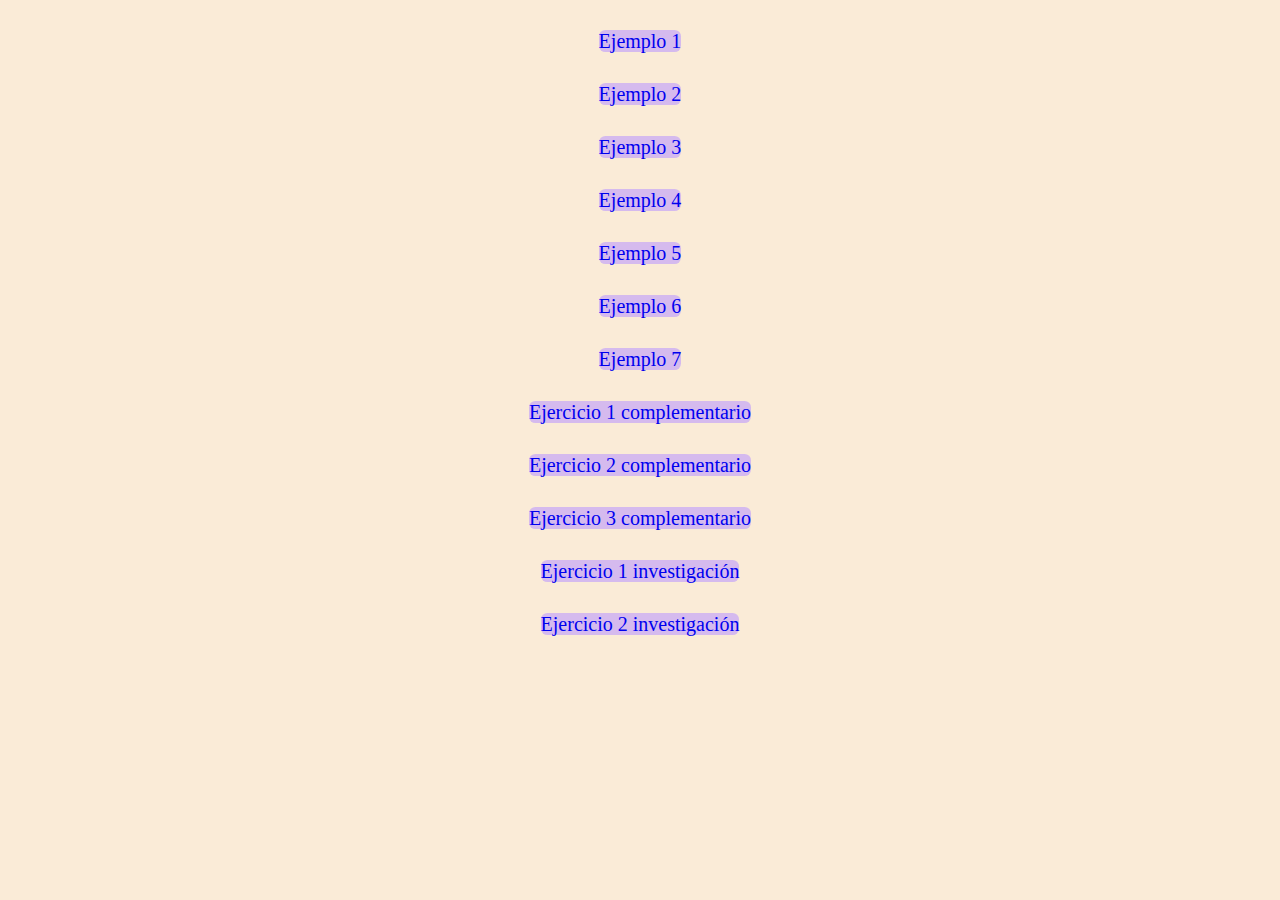
<file: index.html>
<!DOCTYPE html>
<html lang="en">
<head>
    <meta charset="UTF-8">
    <meta http-equiv="X-UA-Compatible" content="IE=edge">
    <meta name="viewport" content="width=device-width, initial-scale=1.0">
    <title>Guia 2 JavaScript</title>
    <link rel="stylesheet" href="css/style.css">
</head>
<body>
    <div>
        <a href="Ejemplo1/promedio.html" target="_blank">Ejemplo 1</a>
    </div>
    <div>
        <a href="Ejemplo2/navegador.html"target="_blank">Ejemplo 2</a>
    </div>
    <div>
        <a href="Ejemplo3/encuesta.html"target="_blank">Ejemplo 3</a>
    </div>
    <div>
        <a href="Ejemplo4/math.html"target="_blank">Ejemplo 4</a>
    </div>
    <div>
        <a href="Ejemplo5/forms.html"target="_blank">Ejemplo 5</a>
    </div>
    <div>
        <a href="Ejemplo6/burbuja.html"target="_blank">Ejemplo 6</a>
    </div>
    <div>
        <a href="Ejemplo7/ciudades.html"target="_blank">Ejemplo 7</a>
    </div>
    <div>
        <a href="complementarios/Ejercicio4/Eje4.html"target="_blank">Ejercicio 1 complementario</a>
    </div>
    <div>
        <a href="complementarios/Ejercicio5/eje5.html"target="_blank">Ejercicio 2 complementario</a>
    </div>
    
    <div>
        <a href="complementarios/Ejercicio6/eje6.html">Ejercicio 3 complementario</a>
    </div>
    <div>
        <a href="investigacion/Ejercicio1/pushpop.html" target="_blank">Ejercicio 1 investigación</a>
    </div>

    <div>
        <a href="investigacion/Ejercicio2/reversee.html" target="_blank">Ejercicio 2 investigación</a>
    </div>
    
</body>
</html>
</file>
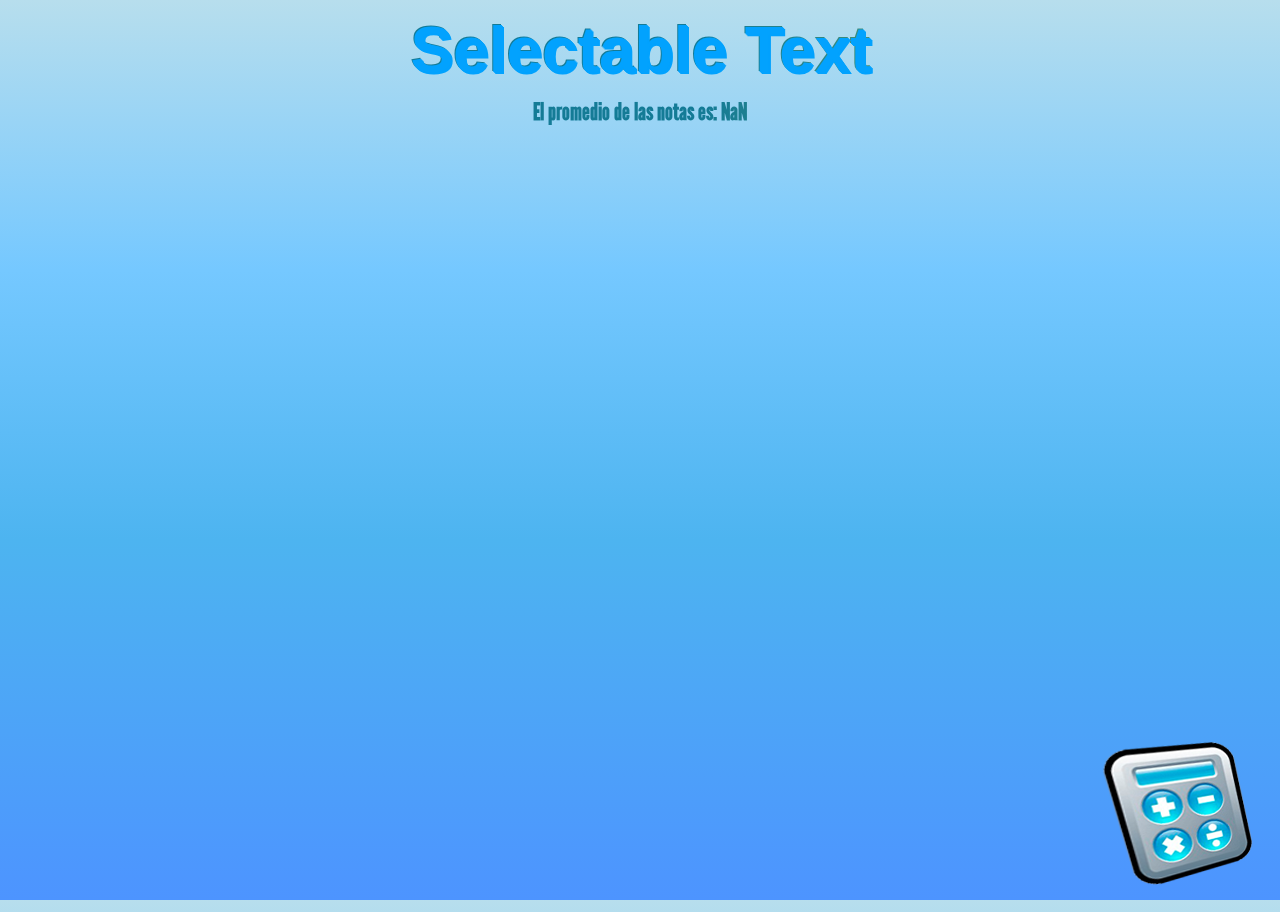
<file: Ejemplo1/promedio.html>
<!DOCTYPE html>
<html lang="es">
<head>
<title>Promedio de notas</title>
<meta charset="utf-8" />
<link rel="stylesheet" href="css/font.css" />
<link rel="stylesheet" href="css/promedio.css" />
<script src="js/promedio.js"></script>
</head>
<body>
</body>
</html>
</file>
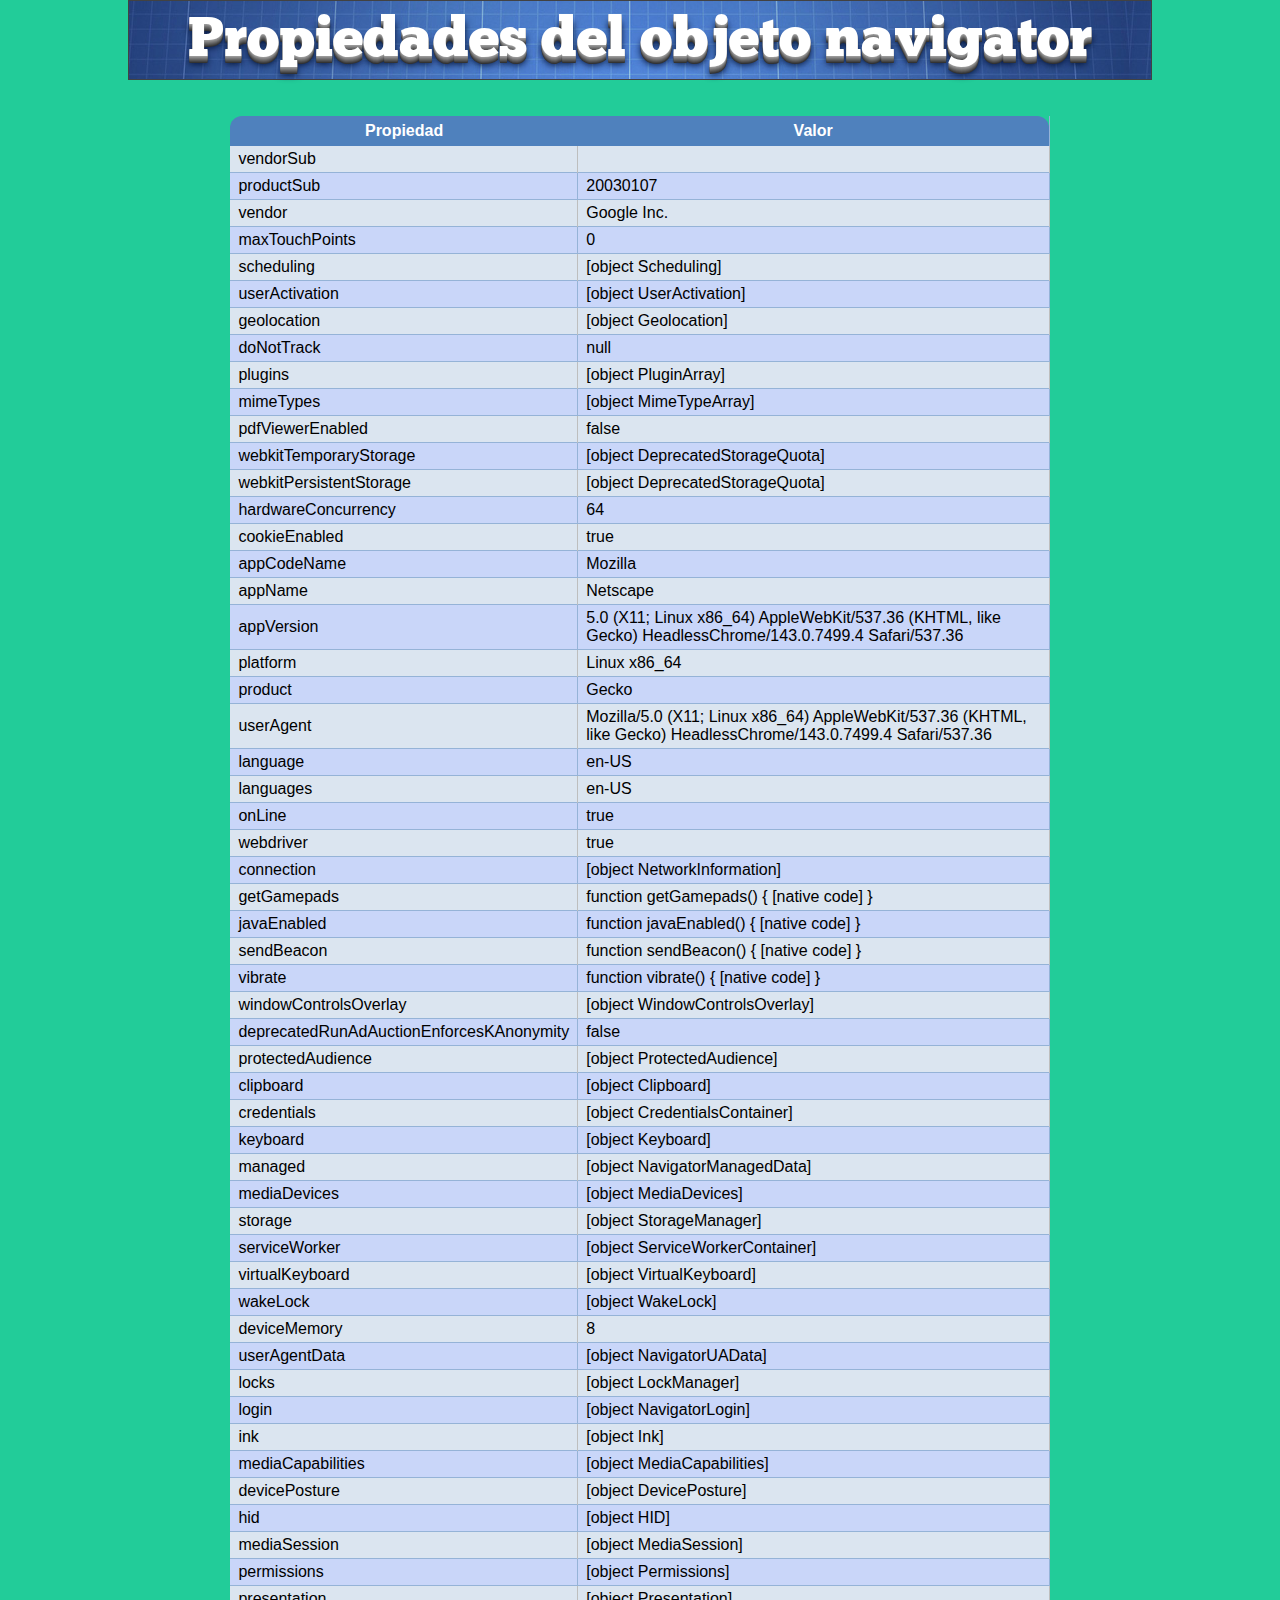
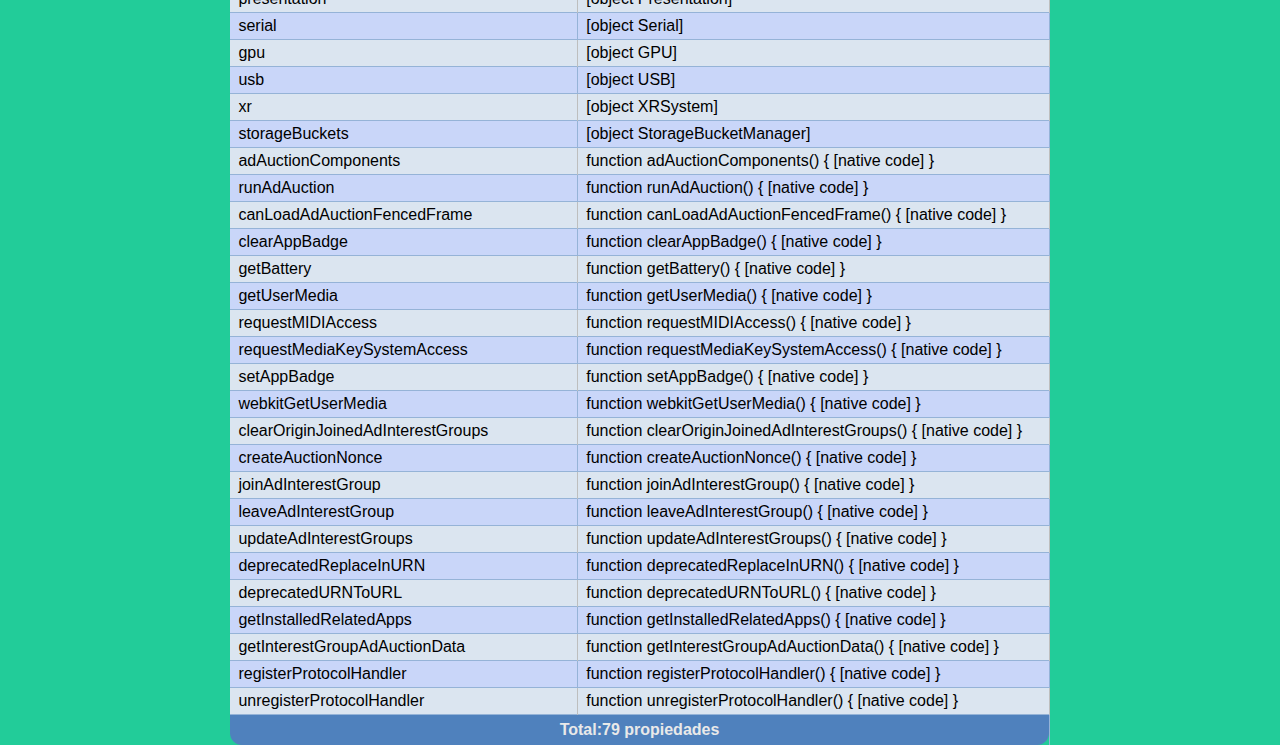
<file: Ejemplo2/navegador.html>
<!DOCTYPE html>
<html>
<head>
<title>Propiedades del navegador</title>
<meta charset="utf-8" />
<link rel="stylesheet" href="css/fonts.css" />
<link rel="stylesheet" href="css/nav.css" />
<link rel="stylesheet" href="css/tab-x.css" />
<script src="js/propiedadesnav.js"></script>
</head>
<body>
</body>
</html>
</file>
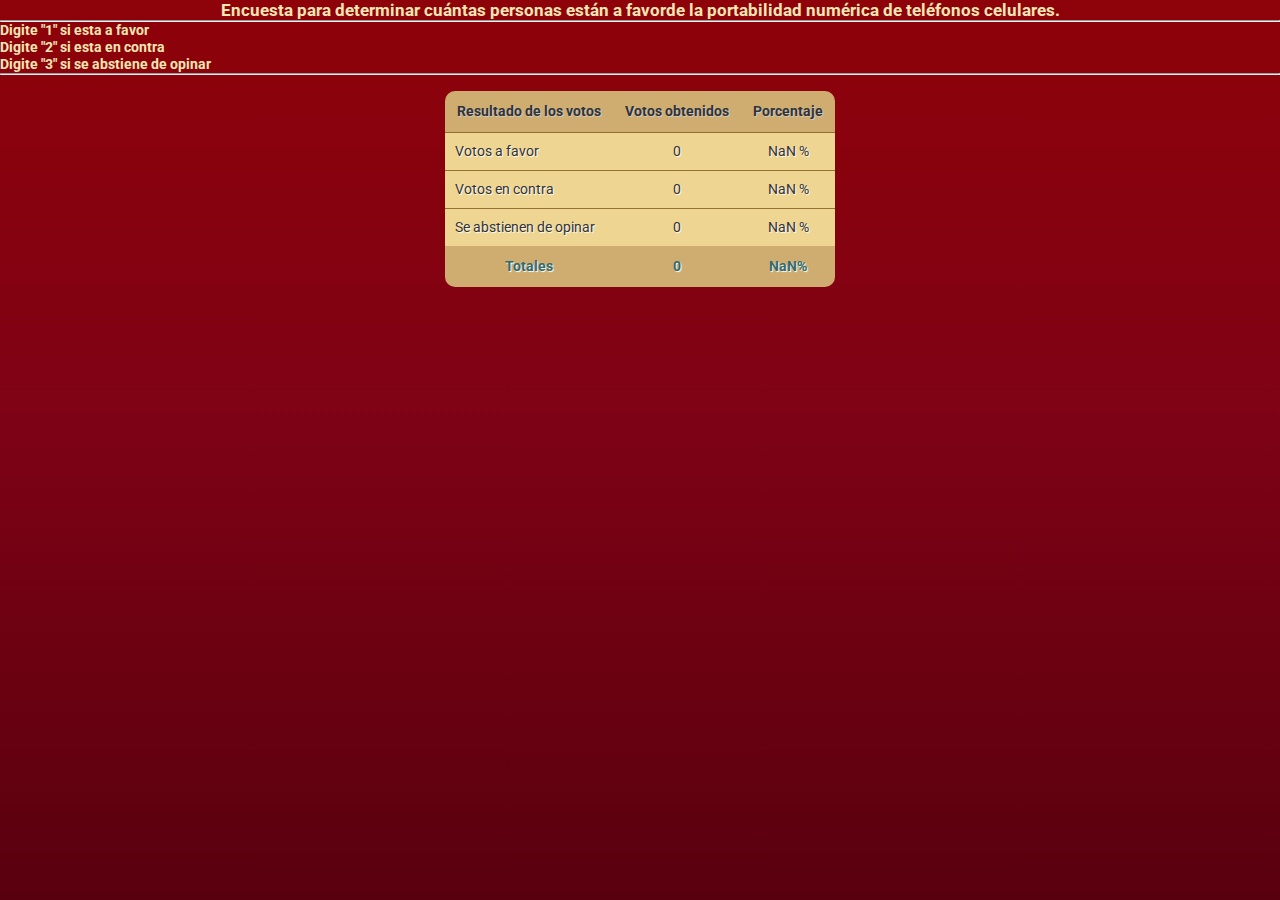
<file: Ejemplo3/encuesta.html>
<!DOCTYPE html>
<html lang="es">
<head>
<title>Encuesta sobre ley antimaras</title>
<meta charset="utf-8" />
<link rel="stylesheet" href="css/encuesta.css" />
<link rel="stylesheet" href="css/zui-table.css" />
</head>
<body>
<script src="js/encuesta.js"></script>
</body>
</html>
</file>
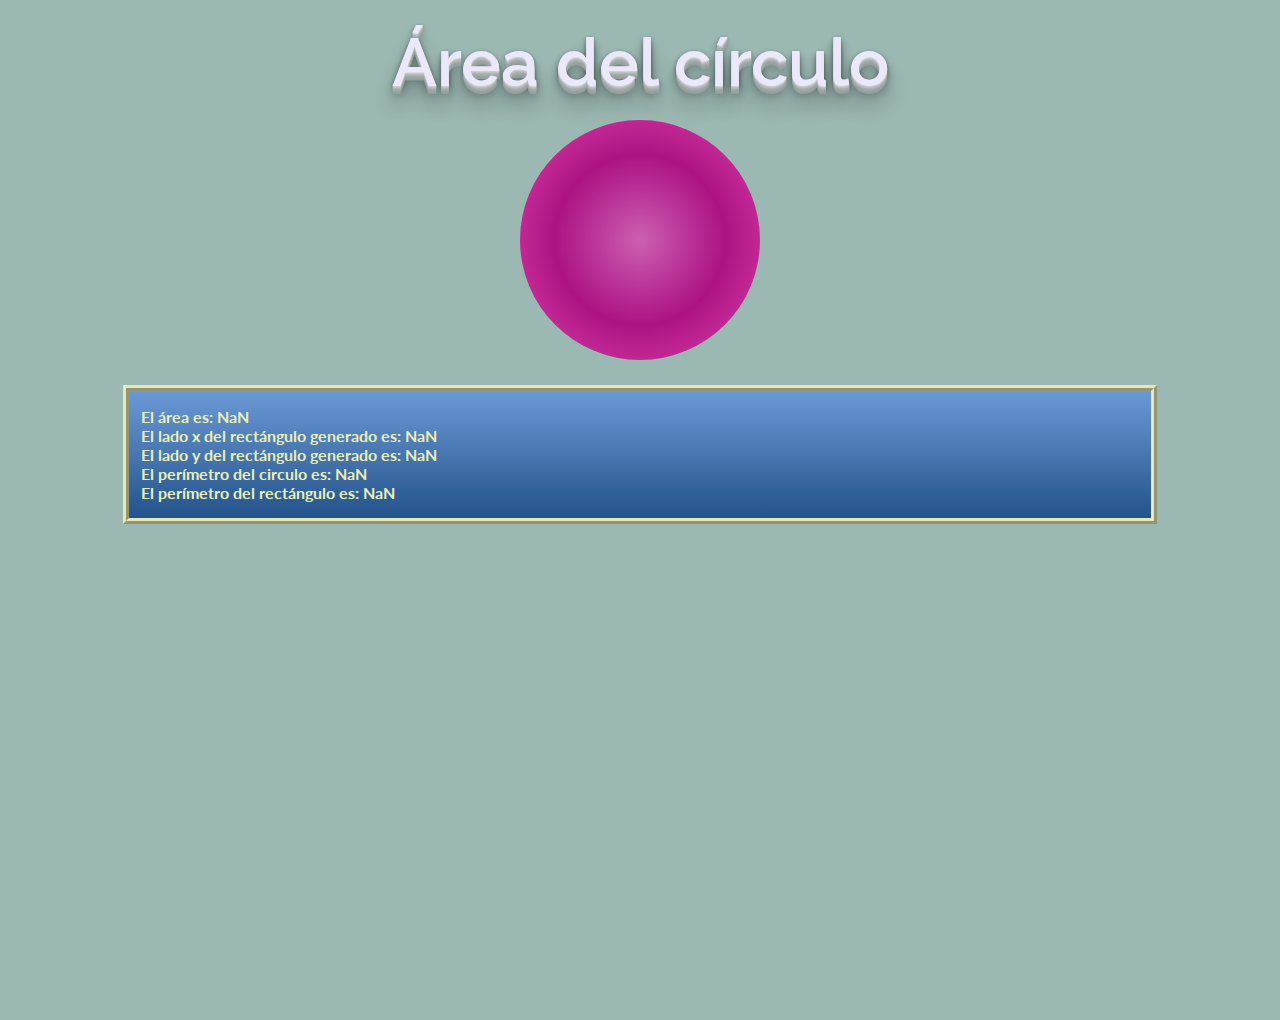
<file: Ejemplo4/math.html>
<!DOCTYPE html>
<html lang="es">
<head>
<title>Uso del With</title>
<meta charset="utf-8" />
<link rel="stylesheet" href="css/math.css" />
<script src="js/with.js"></script>
</head>
<body>
</body>
</html>
</file>
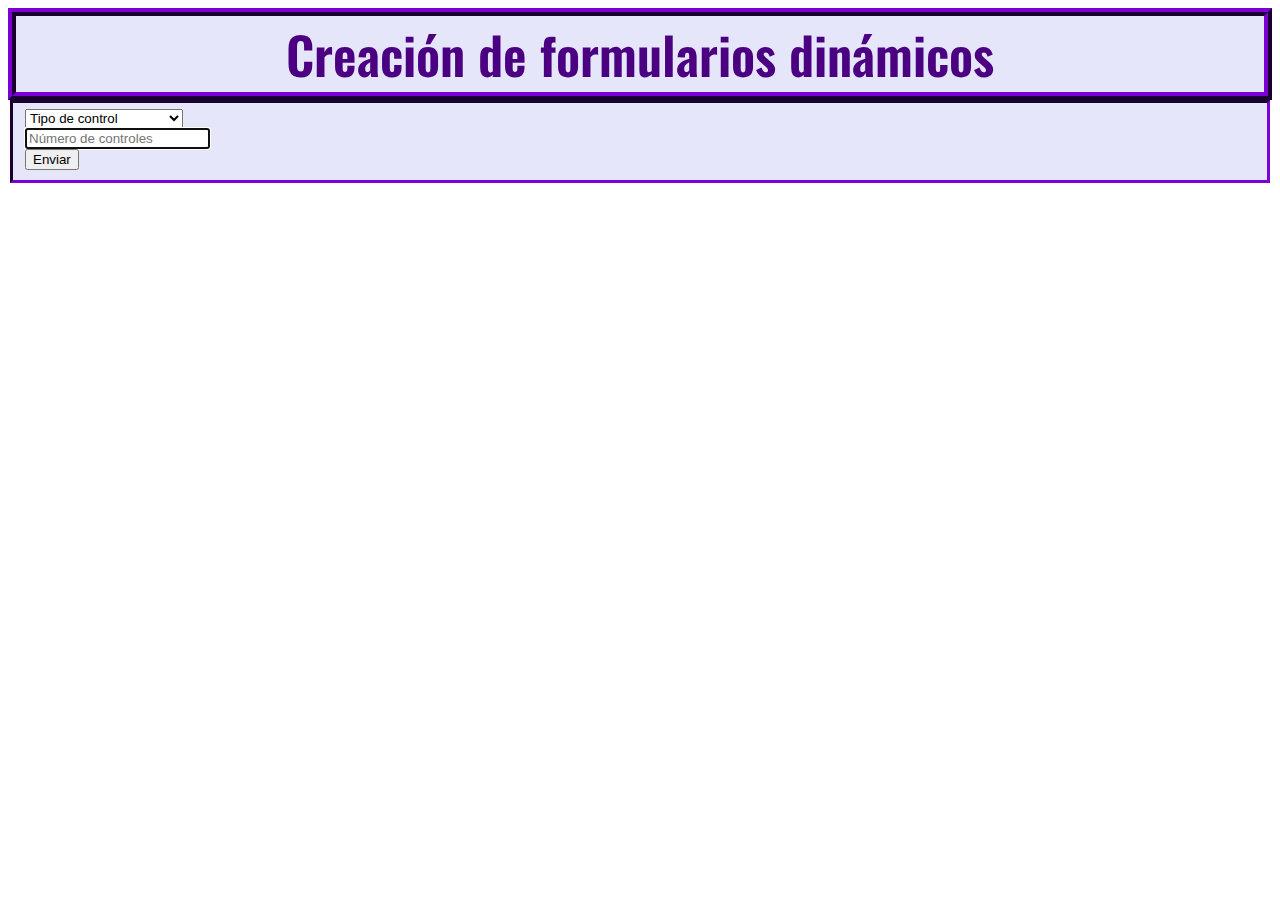
<file: Ejemplo5/forms.html>
<!DOCTYPE html>
<html lang="es">
<head>
<title>Creación de controles de formulario dinámicamente</title>
<meta charset="utf-8" />
<!-- <link rel="stylesheet" href="css/basic.css" /> -->
<!-- <link rel="stylesheet" href="css/estilosform.css"> -->
<link rel="stylesheet" href="css/estilosform.css" />
<link rel="stylesheet" href="css/basic.css" />
<script src="js/formcontrols.js"></script>
</head>
<body>
<header id="insetBg">
<h1 class="insetType">Creación de formularios dinámicos</h1>
</header>
<section>
<article id="design">
<form action="javascript:void(0);" action="POST" name="frmconf" id="form" class="contact">
<fieldset class="contact-inner">
<div class="contact-input">
<label for="selcontrol" class="select">
<select name="selcontrol" id="selcontrol">
<option value="" selected="selected">Tipo de control</option>
<option value="text">Cuadro de texto</option>
<option value="password">Cuadro de contraseña</option>
<option value="textarea">Áreas de texto</option>
<option value="checkbox">Casillas de verificación</option>
<option value="radio">Botones de opción</option>
<option value="file">Control de archivo</option>
<option value="button">Botones genéricos</option>
</select>
</label>
</div>
<div class="contact-input">
<input type="text" name="txtnum" maxlength="2" autofocus placeholder="Número de controles" />
</div>
<div class="contact-submit">
    <input type="submit" name="cmdenviar" value="Enviar" />
</div>
</fieldset>
</form>
</article>
<article id="view"></article>
</section>
</body>
</html>
</file>
<file: css/style.css>
*{
    padding: 0;
    margin: 0;
    background-color: antiquewhite;
}
div{
    font-size: 20px;
    text-align: center;
    margin: 30px auto;
    width: 100%;
}
div a{
    background-color: rgb(213, 186, 238);
    width: 200px;
    height: 100px;
    text-decoration: none;
    border-radius: 0.4rem;
}
</file>
<file: Ejemplo1/css/font.css>
@font-face {
    font-family: 'LeagueGothicRegular';
    src: url('../fonts/League_Gothic.eot');
    src: url('../fonts/League_Gothic.eot?#iefix') format('embedded-opentype'),
         url('../fonts/League_Gothic.woff') format('woff'), 
         url('../fonts/League_Gothic.otf') format('opentype'), 
         url('../fonts/League_Gothic.svg#LeagueGothic') format('svg');
    font-weight: normal;
    font-style: normal;
}
</file>
<file: Ejemplo1/css/promedio.css>
* {
    margin: 0;
    padding: 0;
}

html, body {
    height: 100%;
}

html {
    /* IE10+ */ 
    background-image: -ms-linear-gradient(top, #b7deed 0%, #75C8FF 30%, #4DB4F0 60%, #4D94FF 100%);
    /* Mozilla Firefox */ 
    background-image: -moz-linear-gradient(top, #b7deed 0%, #75C8FF 30%, #4DB4F0 60%, #4D94FF 100%);
    /* Opera */ 
    background-image: -o-linear-gradient(top, #b7deed 0%, #75C8FF 30%, #4DB4F0 60%, #4D94FF 100%);
    /* Webkit (Safari/Chrome 10) */ 
    background-image: -webkit-gradient(linear, left top, left bottom, color-stop(0, #b7deed), color-stop(30, #75C8FF), color-stop(60, #4DB4F0), color-stop(100, #4D94FF));
    /* Webkit (Chrome 11+) */ 
    background-image: -webkit-linear-gradient(top, #b7deed 0%, #75C8FF 30%, #4DB4F0 60%, #4D94FF 100%);
    /* W3C Markup */ 
    background-image: linear-gradient(to bottom, #b7deed 0%, #75C8FF 30%, #4DB4F0 60%, #4D94FF 100%);
}

body {
    font-size: 16px;
    background: url(../img/pocket-calculator.png) right bottom no-repeat;
}

.masked{
    /* color: #147b96; */
    background: -webkit-linear-gradient(transparent, transparent), url(../img/paint.png) repeat;
    background: -o-linear-gradient(transparent, transparent);
    /* background: url(../img/paint.png) repeat, white; */
    -webkit-text-fill-color: transparent;
    -webkit-background-clip: text;
    text-fill-color: transparent;
    -webkit-animation-name: masked-animation;
    animation-name: masked-animation;
    -webkit-animation-duration: 40s;
    animation-duration: 40s;
    -webkit-animation-iteration-count: infinite;
    animation-iteration-count: infinite;
    -webkit-animation-timing-function: linear;
    animation-timing-function: linear;
    -webkit-text-fill-color: transparent;
    -webkit-background-clip: text;
    background-clip: text;
}

@-webkit-keyframes masked-animation {
    0% {background-position: left bottom;}
    100% {background-position: right bottom;}
}

h1 { 
    color: #fff;
    font: bold 4em Helvetica, Arial, Sans-Serif;
    margin: 12px auto;
    text-align: center;
    text-shadow: 1px 1px #02a2fe, 2px 2px #02a2fe, 3px 3px #02a2fe;
    -webkit-transition: all 0.12s ease-out;
    -moz-transition: all 0.12s ease-out;
    -o-transition: all 0.12s ease-out;
    -ms-transition: all 0.12s ease-out;
    transition: all 0.12s ease-out;
}

h1:hover {
    text-shadow: 1px 1px #02a2fe, 
                 2px 2px #02a2fe, 
                 3px 3px #02a2fe, 
                 4px 4px #02a2fe, 
                 5px 5px #02a2fe, 
                 6px 6px #02a2fe;
}

h3  {
    color: #064050;
    font-family: 'LeagueGothicRegular',Arial,Helvetica,"Liberation Sans";
    font-weight:600;
    font-size:1.5em;
    text-align:center;
}
</file>
<file: Ejemplo2/css/fonts.css>
@font-face {
    font-family: 'ChunkFiveRegular';
    src: url('../fonts/chunkfive-webfont.eot');
    src: url('../fonts/chunkfive-webfont.eot?iefix') format('eot'),
         url('../fonts/chunkfive-webfont.woff') format('woff'),
         url('../fonts/chunkfive-webfont.ttf') format('truetype'),
         url('../fonts/chunkfive-webfont.svg#webfont6hibqX7I') format('svg');
    font-weight: normal;
    font-style: normal;
}
</file>
<file: Ejemplo2/css/nav.css>
* {
    margin: 0;
    padding: 0;
}

html, body {
     height: 100%;
}

body {
    background-color: #22CC99;
    font-size: 16px;
}

#three-d {
    background-color: #7ca0b6;
    background-image: url(../img/three-d.jpg);
    border: 1px solid #424242;
    margin-right: auto;
    margin-left: auto;
    margin-bottom: 10px;
    padding: 9px 12px;
    width: 998px;
}

#three-d h1 {
    color: #fff;
    text-align: center;
    text-shadow: 0px 1px 0px #999, 
                 0px 2px 0px #888, 
                 0px 3px 0px #777, 
                 0px 4px 0px #666, 
                 0px 5px 0px #555, 
                 0px 6px 0px #444, 
                 0px 7px 0px #333, 
                 0px 8px 7px #001135;
    font: 3.5em 'ChunkFiveRegular';
}
</file>
<file: Ejemplo2/css/tab-x.css>
table.tab-x {
    border-collapse: collapse;
    font-family: Arial, Helvetica, sans-serif;
    margin: 36px auto;
    width: 64%;
}

.tab-x th, .tab-x td {
    padding: 4px 8px;
}

.tab-x thead tr th:nth-child(odd) {
    border-top-left-radius: 12px;
}

.tab-x thead tr th:nth-child(even) {
    border-top-right-radius: 12px;
}

.tab-x thead th {
    background: #4f81bd;
    color: #fff;
    font-size: 1em;
    font-weight: bold;
    padding: 6px 9px;
    text-align: center;
}

.tab-x tr {
    border-right: 1px solid #95b3d7;
}

.tab-x tbody tr {
    border-bottom: 1px solid #95b3d7;
}

.tab-x tbody tr:nth-child(odd) {
    background: #dbe5f0;
}

.tab-x tbody th, 
.tab-x tbody tr:nth-child(odd) td {
    border-right: 1px solid #bdbebe;
}

.tab-x tbody tr:nth-child(even) {
    background: #c9d6f9;
}

.tab-x tbody th, 
.tab-x tbody tr:nth-child(even) td {
    border-right: 1px solid #95b3d7;
}

.tab-x tfoot tr th {
    border-bottom-left-radius: 12px;
    border-bottom-right-radius: 12px;
}

.tab-x tfoot th {
    background: #4f81bd;
    color: #e9e9e9;
    font-weight: bold;
    font-size: 1em;
    padding: 6px 9px;
    text-align: center;
}

.tab-x tr *:nth-child(3), .tab-x tr *:nth-child(4) {
    text-align: right;
}
</file>
<file: Ejemplo3/css/encuesta.css>
@import url(http://fonts.googleapis.com/css?family=Roboto);

* {
    margin: 0;
    padding: 0;
}

html, body {
    height: 100%;
}

body  {
    /* Old browsers */
    background: #8e0209; 
    /* FF3.6+ */
    background: -moz-linear-gradient(top, #8e0209 0%, #7f0215 45%, #59000e 100%); 
    /* Chrome,Safari4+ */
    background: -webkit-gradient(linear, left top, left bottom, color-stop(0%,#8e0209), color-stop(45%,#7f0215), color-stop(100%,#59000e)); 
    /* Chrome10+,Safari5.1+ */
    background: -webkit-linear-gradient(top, #8e0209 0%,#7f0215 45%,#59000e 100%); 
    /* Opera 11.10+ */
    background: -o-linear-gradient(top, #8e0209 0%,#7f0215 45%,#59000e 100%); 
    /* IE10+ */
    background: -ms-linear-gradient(top, #8e0209 0%,#7f0215 45%,#59000e 100%); 
    /* W3C */
    background: linear-gradient(to bottom, #8e0209 0%,#7f0215 45%,#59000e 100%); 
    /* IE6-9 */
    filter: progid:DXImageTransform.Microsoft.gradient( startColorstr='#8e0209', endColorstr='#59000e',GradientType=0 ); 
    color: #f6e6b4;
    font: Normal 0.9em 'Roboto',Tahoma,Helvetica,"Liberation Sans";
}

h1    {
    font: Bold 1.2em 'Roboto',Tahoma,Helvetica,"Liberation Sans";
    font-weight: 700;
    text-align: center;
}
</file>
<file: Ejemplo3/css/zui-table.css>
@import url(http://fonts.googleapis.com/css?family=Roboto);

.zui-table {
    border: solid 1px #DDEEEE;
    border-collapse: collapse;
    border-spacing: 0;
    font: normal 1em 'Roboto',Arial,Helvetica,"Liberation Sans";
    margin: 16px auto;
}

.zui-table thead th {
    background-color: #DDEFEF;
    border: solid 1px #DDEEEE;
    color: #336B6B;
    padding: 12px;
    text-align: left;
    text-shadow: 1px 1px 1px #fff;
}

.zui-table tbody td {
    border: solid 1px #DDEEEE;
    color: #333;
    padding: 10px;
    text-shadow: 1px 1px 1px #fff;
}

.zui-table-rounded {
    border: none;
}

.zui-table-rounded thead th {
    background-color: #CFAD70;
    border: none;
    text-shadow: 1px 1px 1px #ccc;
    color: #333;
}

.zui-table-rounded thead th:first-child {
    border-radius: 10px 0 0 0;
}

.zui-table-rounded thead th:last-child {
    border-radius: 0 10px 0 0;
}

.zui-table-rounded tbody td {
    border: none;
    border-top: solid 1px #957030;
    background-color: #EED592;
}

.zui-table-rounded tbody .number {
    text-align: center;
}

/* 
.zui-table-rounded tbody tr:last-child td:first-child {
    border-radius: 0 0 0 10px;
}

.zui-table-rounded tbody tr:last-child td:last-child {
    border-radius: 0 0 10px 0;
}
*/

.zui-table-rounded tfoot th {
    background-color: #CFAD70;
    border: none;
    text-shadow: 1px 1px 1px #ccc;
    color: #333;
}

.zui-table tfoot th {
    background-color: #CFAD70;
    color: #336B6B;
    padding: 12px;
    text-align: center;
    text-shadow: 1px 1px 1px #fff;
}

.zui-table tfoot .number {
    text-align: center;
}

.zui-table-rounded tfoot th:first-child {
    border-radius: 0 0 0 10px;
}

.zui-table-rounded tfoot th:last-child {
    border-radius: 0 0 10px 0;
}
</file>
<file: Ejemplo4/css/math.css>
@import url(http://fonts.googleapis.com/css?family=Lato:400,700);
@import url(http://fonts.googleapis.com/css?family=Raleway:400,500,600);

* {
    margin: 0;
    padding: 0;
}

html, body {
     height: 100%;
}

body {
    background: #9cb8b3; 
    font: Normal 16px 'Lato',Arial,Helvetica,"Liberation Sans";
}

header h1 {
    color: #ebe9f9;
    font: 600 4.2em 'Raleway',Tahoma,Helvetica,"Liberation Sans";
    position: absolute;
    text-align: center;
    text-shadow: 0 1px 0 hsl(174,5%,80%),
	             0 2px 0 hsl(174,5%,75%),
	             0 3px 0 hsl(174,5%,70%),
	             0 4px 0 hsl(174,5%,66%),
	             0 5px 0 hsl(174,5%,64%),
	             0 6px 0 hsl(174,5%,62%),
	             0 7px 0 hsl(174,5%,61%),
	             0 8px 0 hsl(174,5%,60%),
	             0 0 5px rgba(0,0,0,.05),
	             0 1px 3px rgba(0,0,0,.2),
	             0 3px 5px rgba(0,0,0,.2),
	             0 5px 10px rgba(0,0,0,.2),
	             0 10px 10px rgba(0,0,0,.2),
	             0 20px 20px rgba(0,0,0,.3);
    top: 2.5%;
    width: 100%;
}

#circle {
   /* Old browsers */
   background: #cb60b3; 
   /* FF3.6+ */
   background: -moz-radial-gradient(center, ellipse cover, #cb60b3 0%, #ad1283 50%, #de47ac 100%); 
   /* Chrome,Safari4+ */
   background: -webkit-gradient(radial, center center, 0px, center center, 100%, color-stop(0%,#cb60b3), color-stop(50%,#ad1283), color-stop(100%,#de47ac)); 
   /* Chrome10+,Safari5.1+ */
   background: -webkit-radial-gradient(center, ellipse cover, #cb60b3 0%,#ad1283 50%,#de47ac 100%); 
   /* Opera 12+ */
   background: -o-radial-gradient(center, ellipse cover, #cb60b3 0%,#ad1283 50%,#de47ac 100%); 
   /* IE10+ */
   background: -ms-radial-gradient(center, ellipse cover, #cb60b3 0%,#ad1283 50%,#de47ac 100%); 
   /* W3C */
   background: radial-gradient(ellipse at center, #cb60b3 0%,#ad1283 50%,#de47ac 100%); 
   /* IE6-9 fallback on horizontal gradient */
   filter: progid:DXImageTransform.Microsoft.gradient( startColorstr='#cb60b3', endColorstr='#de47ac',GradientType=1 ); 
   -moz-border-radius: 50%; 
   -webkit-border-radius: 50%; 
   -o-border-radius: 50%;
   -ms-border-radius: 50%;
   border-radius: 50%;
   margin: 120px auto 25px;
   height: 240px;
   width: 240px;
}

#ballWrapper {
    height: 300px;
    left: 50%;
    margin: -150px 0 0 -70px;
    position: fixed;
    top: 50%;
    width: 140px;
}

#ball {
    width: 240px;
    height: 240px;
    border-radius: 50%;
    background: linear-gradient(top, rgba(205,90,180,1) 0%,rgba(175,20,130,1) 99%);
    box-shadow: inset 0 -5px 15px rgba(255,255,255,0.4), 
                inset -2px -1px 40px rgba(0,0,0,0.4), 
                0 0 1px #000;   
}

#ball::after {
    content: "";
    width: 80px; 
    height: 40px; 
    position: absolute;
    left: 30px;
    top: 10px;  
    background: linear-gradient(top, rgba(232,232,232,1) 0%,rgba(232,232,232,1) 1%,rgba(255,255,255,0) 100%);
    border-radius: 40px / 20px; 
}

#ballShadow {
    width: 60px;
    height: 75px;
    position: absolute;
    z-index: 0;
    bottom: 0;
    left: 50%;
    margin-left: -30px;
    background: rgba(20, 20, 20, .1);
    box-shadow: 0px 0 20px 35px rgba(20,20,20,.1);
    border-radius: 30px / 40px; 
}

article p    {
    /* Old browsers */
    background: #6b99d6; 
    /* FF3.6+ */
    background: -moz-linear-gradient(top, #6b99d6 0%, #23538a 100%); 
    /* Chrome,Safari4+ */
    background: -webkit-gradient(linear, left top, left bottom, color-stop(0%,#6b99d6), color-stop(100%,#23538a)); 
    /* Chrome10+,Safari5.1+ */
    background: -webkit-linear-gradient(top, #6b99d6 0%,#23538a 100%); 
    /* Opera 11.10+ */
    background: -o-linear-gradient(top, #6b99d6 0%,#23538a 100%); 
    /* IE10+ */
    background: -ms-linear-gradient(top, #6b99d6 0%,#23538a 100%); 
    /* W3C */
    background: linear-gradient(to bottom, #6b99d6 0%,#23538a 100%); 
    /* IE6-9 */
    filter: progid:DXImageTransform.Microsoft.gradient( startColorstr='#6b99d6', endColorstr='#23538a',GradientType=0 ); 
    border: ridge 6px #e6e9b6;
    color: #eaefb5;
    font-family: 'Lato',Arial,Helvetica,"Liberation Sans";
    font-size: 1em;
    font-weight: 700;
    margin: 12px auto;
    padding: 16px 12px;
    width: 78%;
}
</file>
<file: Ejemplo5/css/basic.css>
@import url(http://fonts.googleapis.com/css?family=Pontano+Sans);
@import url(http://fonts.googleapis.com/css?family=Oswald:400,700);

h1       {
    background-color:Lavender;
    border:ridge 8px Indigo;
    color:Indigo;
    font-family:'Oswald',Tahoma,Helvetica,"Liberation Sans";
    font-size:3.2em;
    font-weight:600;
    margin:0 auto;
}

p        {
    background-color:Lavender;
    border:groove 2px Indigo;
    font-family:'Pontano Sans',Verdana,Helvetica,"Liberation Sans";
    font-size:12px;
}

fieldset {
    background-color:Lavender;
    border:inset 3px Indigo;
}
</file>
<file: Ejemplo5/css/estilosform.css>
@import url(http://fonts.googleapis.com/css?family=Pontano+Sans);
@import url(http://fonts.googleapis.com/css?family=Oswald:400,700);

h1            {
    background-color:Wheat;
    border:outset 6px Brown;
    color:#502000;
    font-family:'Oswald',Tahoma,Helvetica,"Liberation Sans";
    text-align:center;
}

.frmred       {
    background-color:LightSalmon;
    color:DarkRed;
    font-family:'Pontano Sans',Verdana,Helvetica,"Liberation Sans";
    font-size:1em;
    font-weight:400;
}

.frmblue      {
     background-color:LightSkyBlue;
     color:MediumBlue;
     font-family:'Pontano Sans',Verdana,Helvetica,"Liberation Sans";
     font-size:1em;
     font-weight:300;
}

.frmgreen     {
     background-color:PaleGreen;
     color:DarkGreen;
     font-family:"Lucida Sans";
     font-size:0.9em;
     font-weight:400;
}

label        {
     background-color:Cornsilk;
     color:DarkGreen;
     font-family:'Pontano Sans',Verdana,Helvetica,"Liberation Sans";
     font-size:0.85em;
     font-weight:600;
}
</file>
